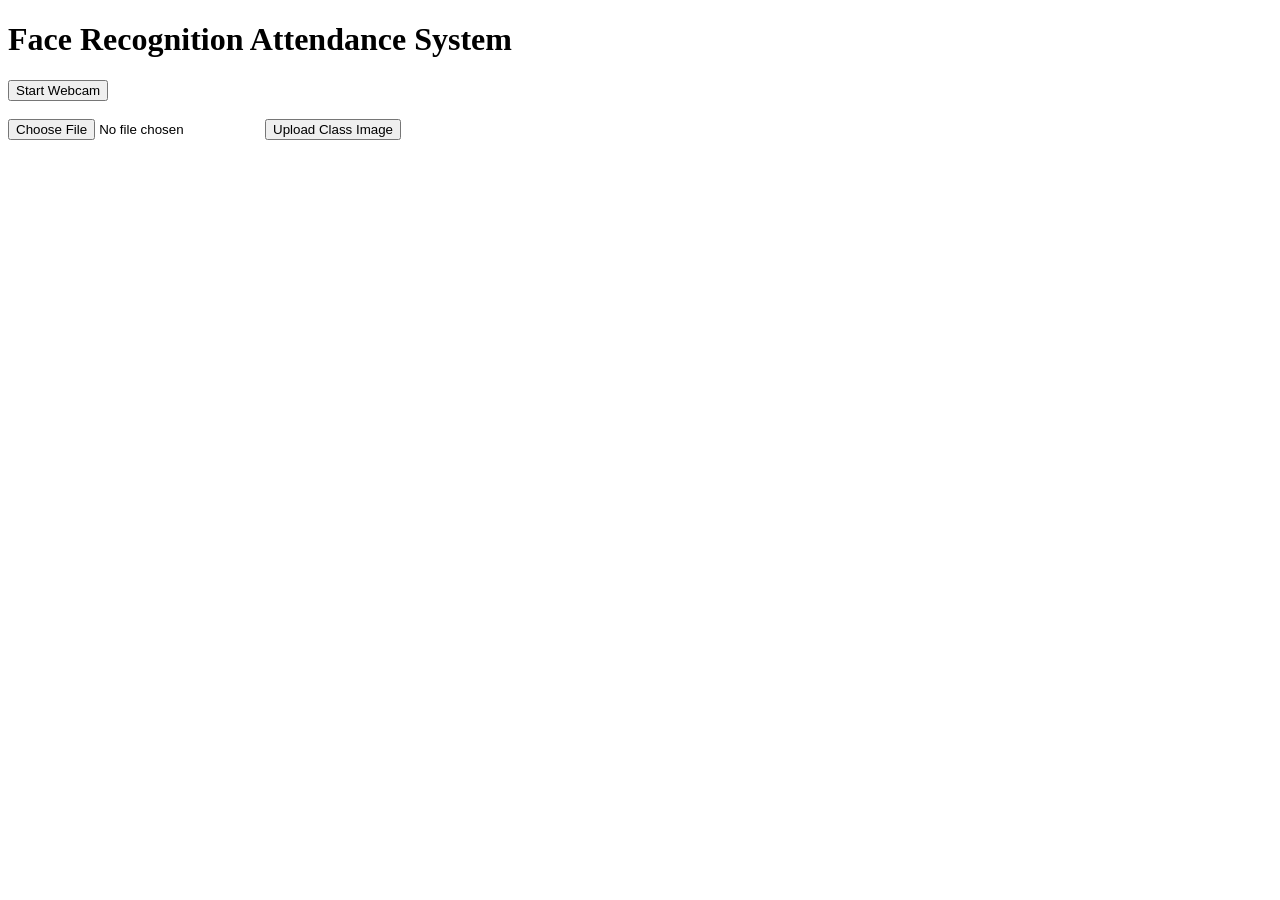
<file: 247Y5A0541/index.html>
<!DOCTYPE html>
<html>
<head>
<title>Face Recognition Attendance</title>
</head>

<body>

<h1>Face Recognition Attendance System</h1>

<button onclick="startCamera()">Start Webcam</button>

<br><br>

<!-- PASTE THE FORM HERE -->
<form action="/upload" method="POST" enctype="multipart/form-data">

<input type="file" name="image">

<button type="submit">Upload Class Image</button>

</form>

<script>
function startCamera(){
navigator.mediaDevices.getUserMedia({video:true})
.then(function(stream){
let video=document.createElement("video");
video.srcObject=stream;
video.autoplay=true;
document.body.appendChild(video);
});
}
</script>

</body>
</html>
</file>
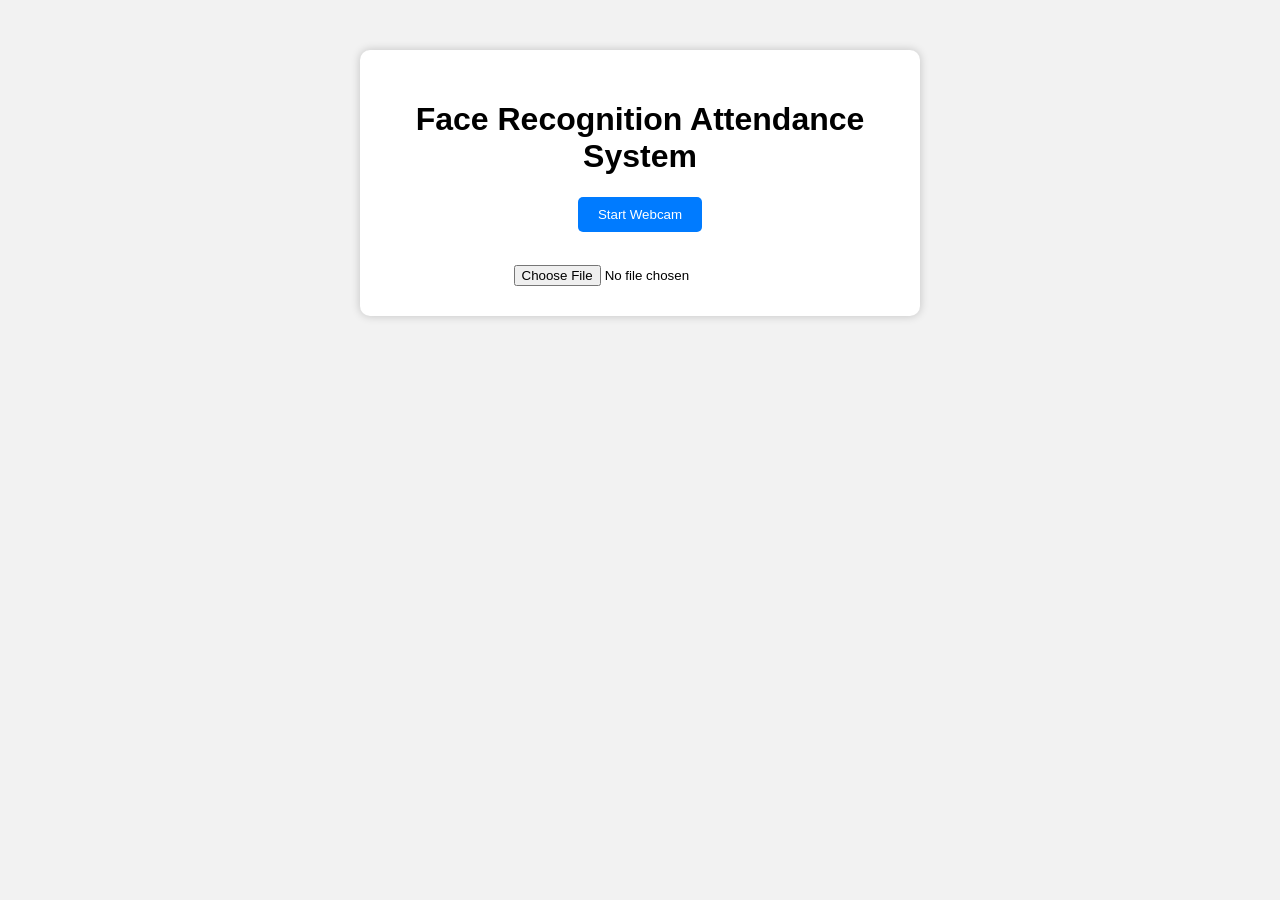
<file: 247Y5A0541/templates/index.html>
<!DOCTYPE html>
<html>
<head>
<title>Face Recognition Attendance</title>

<style>
body{
font-family: Arial;
background:#f2f2f2;
text-align:center;
}

.container{
background:white;
padding:30px;
margin:50px auto;
width:500px;
border-radius:10px;
box-shadow:0 0 10px rgba(0,0,0,0.2);
}

button{
padding:10px 20px;
background:#007BFF;
color:white;
border:none;
border-radius:5px;
cursor:pointer;
}

button:hover{
background:#0056b3;
}

input{
margin-top:15px;
}
</style>

</head>

<body>

<div class="container">

<h1>Face Recognition Attendance System</h1>

<button onclick="startCamera()">Start Webcam</button>

<br><br>

<input type="file">

</div>

<script>
function startCamera(){
navigator.mediaDevices.getUserMedia({video:true})
.then(function(stream){
let video=document.createElement("video");
video.srcObject=stream;
video.autoplay=true;
document.body.appendChild(video);
});
}
</script>

<script>
function startCamera(){
alert("Webcam feature will start here.");
}
</script>

</body>
</html>
</file>
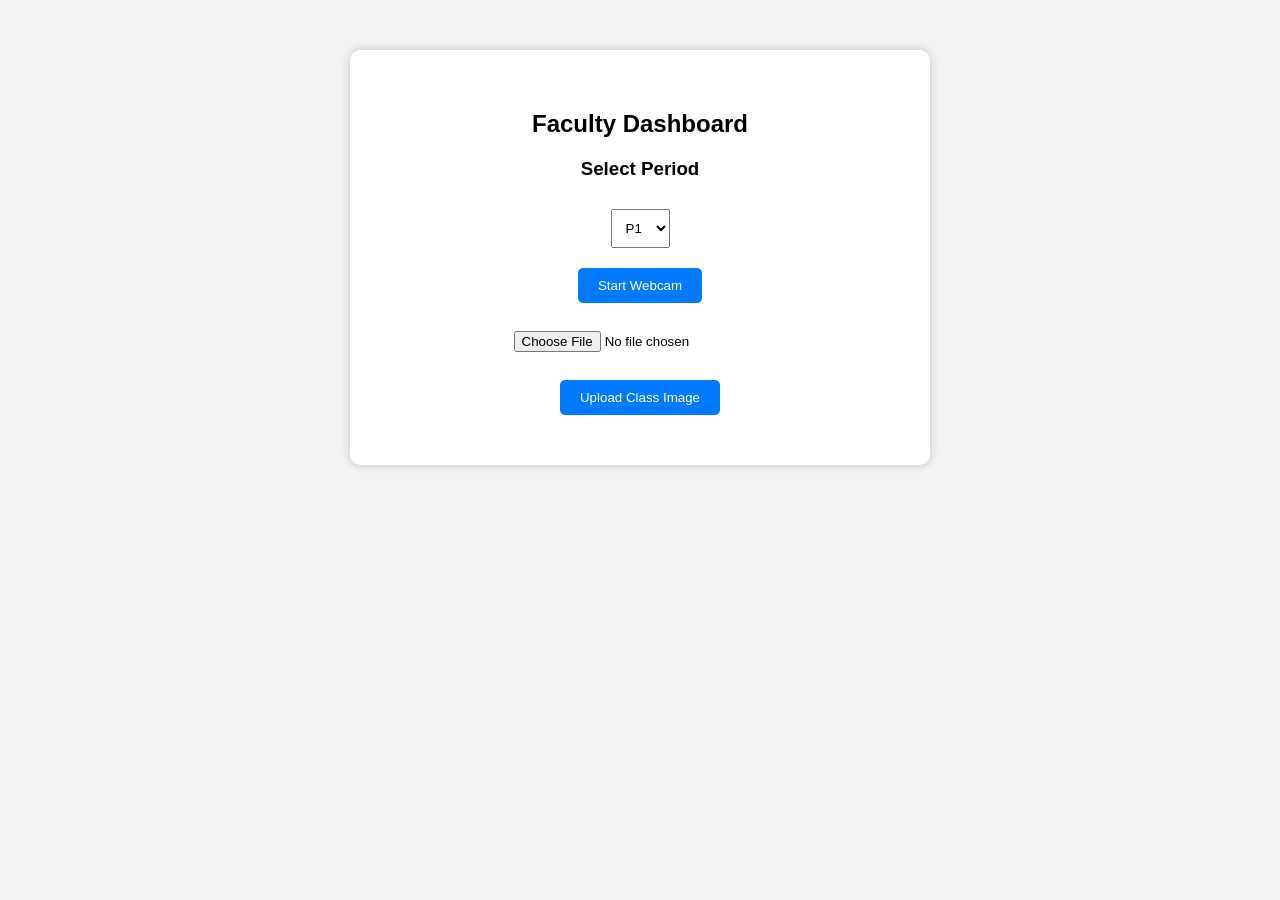
<file: 247Y5A0541/templates/faculty.html>
<!DOCTYPE html>
<html>
<head>
<title>Faculty Dashboard</title>

<style>
body{
font-family:Arial;
background:#f2f2f2;
text-align:center;
}

.container{
background:white;
padding:40px;
margin:50px auto;
width:500px;
border-radius:10px;
box-shadow:0 0 10px rgba(0,0,0,0.2);
}

button{
padding:10px 20px;
margin:10px;
background:#007BFF;
color:white;
border:none;
border-radius:5px;
cursor:pointer;
}

select{
padding:10px;
margin:10px;
}
</style>

</head>

<body>

<div class="container">

<h2>Faculty Dashboard</h2>

<form action="/upload" method="POST" enctype="multipart/form-data">

<h3>Select Period</h3>

<select name="period">
<option value="P1">P1</option>
<option value="P2">P2</option>
<option value="P3">P3</option>
<option value="P4">P4</option>
</select>

<br>

<button type="button" onclick="startWebcam()">Start Webcam</button>

<br><br>

<input type="file" name="image" required>

<br><br>

<button type="submit">Upload Class Image</button>

</form>

</div>

<script>
function startWebcam(){
alert("Webcam attendance will start here.");
}
</script>

</body>
</html>
</file>
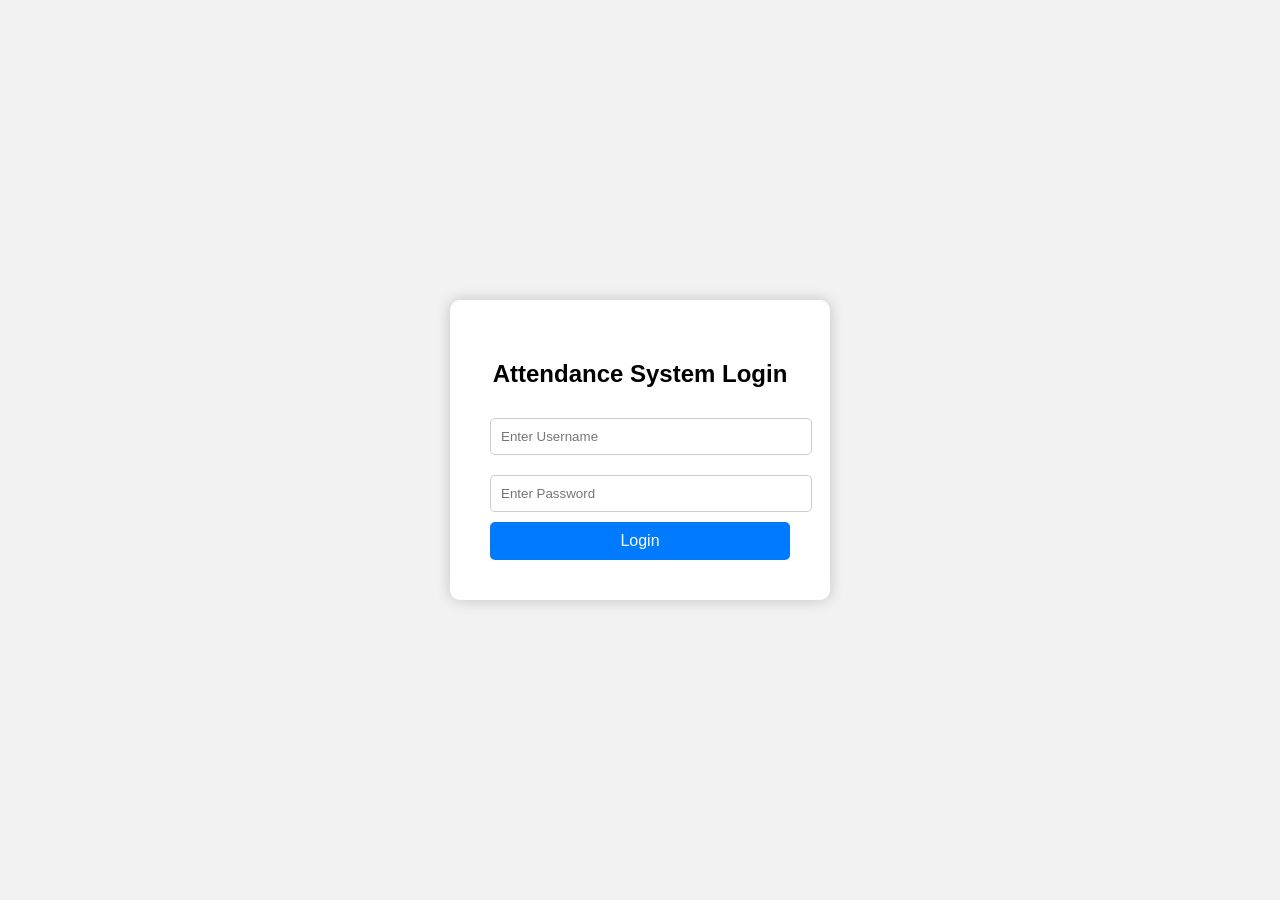
<file: 247Y5A0541/templates/login.html>
<!DOCTYPE html>
<html>
<head>
<title>Attendance System Login</title>

<style>

body{
font-family: Arial;
background:#f2f2f2;
display:flex;
justify-content:center;
align-items:center;
height:100vh;
margin:0;
}

.container{
background:white;
padding:40px;
border-radius:10px;
box-shadow:0 0 15px rgba(0,0,0,0.2);
text-align:center;
width:300px;
}

h2{
margin-bottom:20px;
}

input{
width:100%;
padding:10px;
margin:10px 0;
border:1px solid #ccc;
border-radius:5px;
}

button{
width:100%;
padding:10px;
background:#007BFF;
color:white;
border:none;
border-radius:5px;
cursor:pointer;
font-size:16px;
}

button:hover{
background:#0056b3;
}

</style>

</head>

<body>

<div class="container">

<h2>Attendance System Login</h2>

<form action="/login" method="POST">

<input type="text" name="username" placeholder="Enter Username" required>

<input type="password" name="password" placeholder="Enter Password" required>

<button type="submit">Login</button>

</form>

</div>

</body>
</html>
</file>
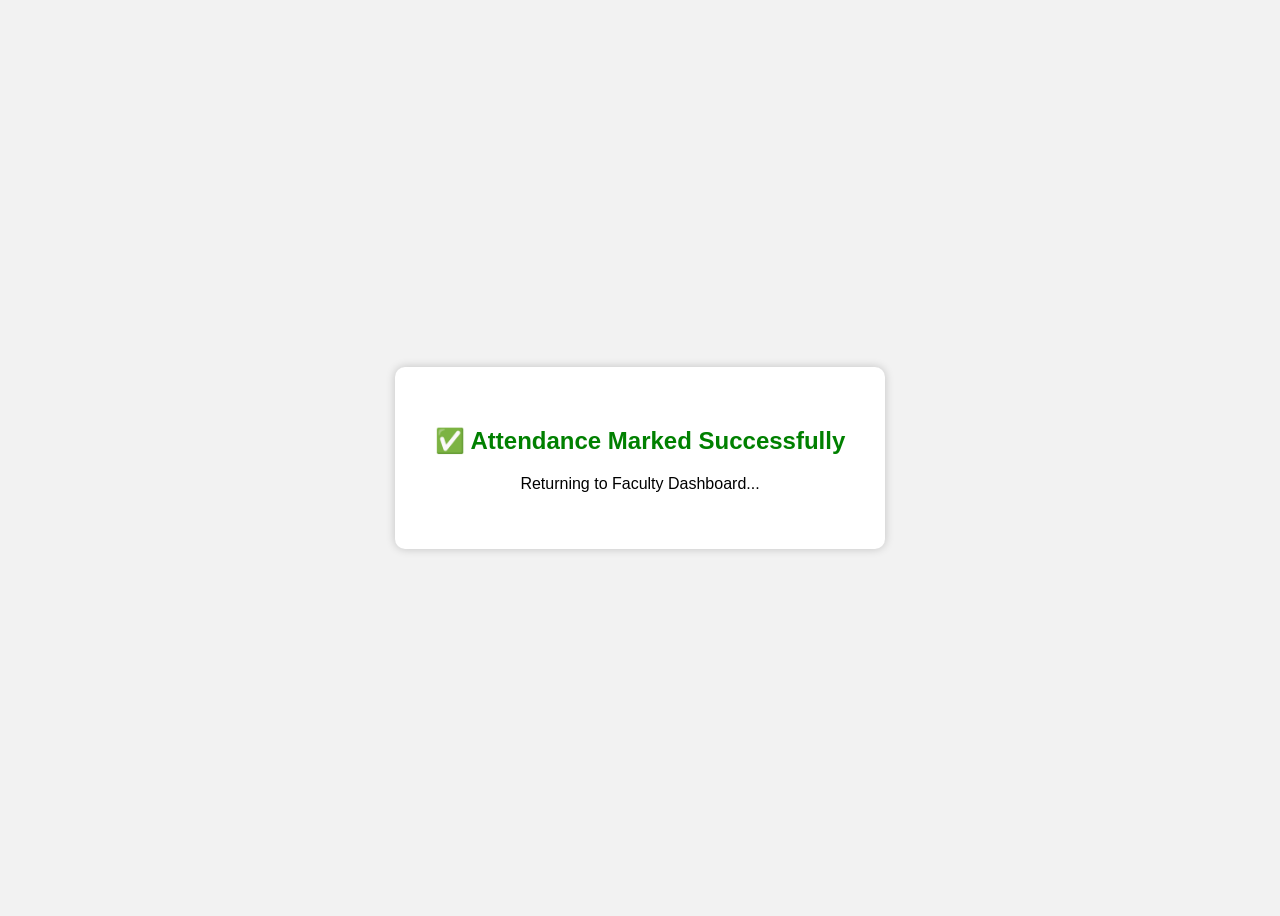
<file: 247Y5A0541/templates/success.html>
<!DOCTYPE html>
<html>
<head>
<title>Attendance Marked</title>

<meta http-equiv="refresh" content="2;url=/faculty">

<style>

body{
font-family:Arial;
background:#f2f2f2;
display:flex;
justify-content:center;
align-items:center;
height:100vh;
}

.box{
background:white;
padding:40px;
border-radius:10px;
box-shadow:0 0 10px rgba(0,0,0,0.2);
text-align:center;
}

h2{
color:green;
}

</style>

</head>

<body>

<div class="box">

<h2>✅ Attendance Marked Successfully</h2>

<p>Returning to Faculty Dashboard...</p>

</div>

</body>
</html>
</file>
